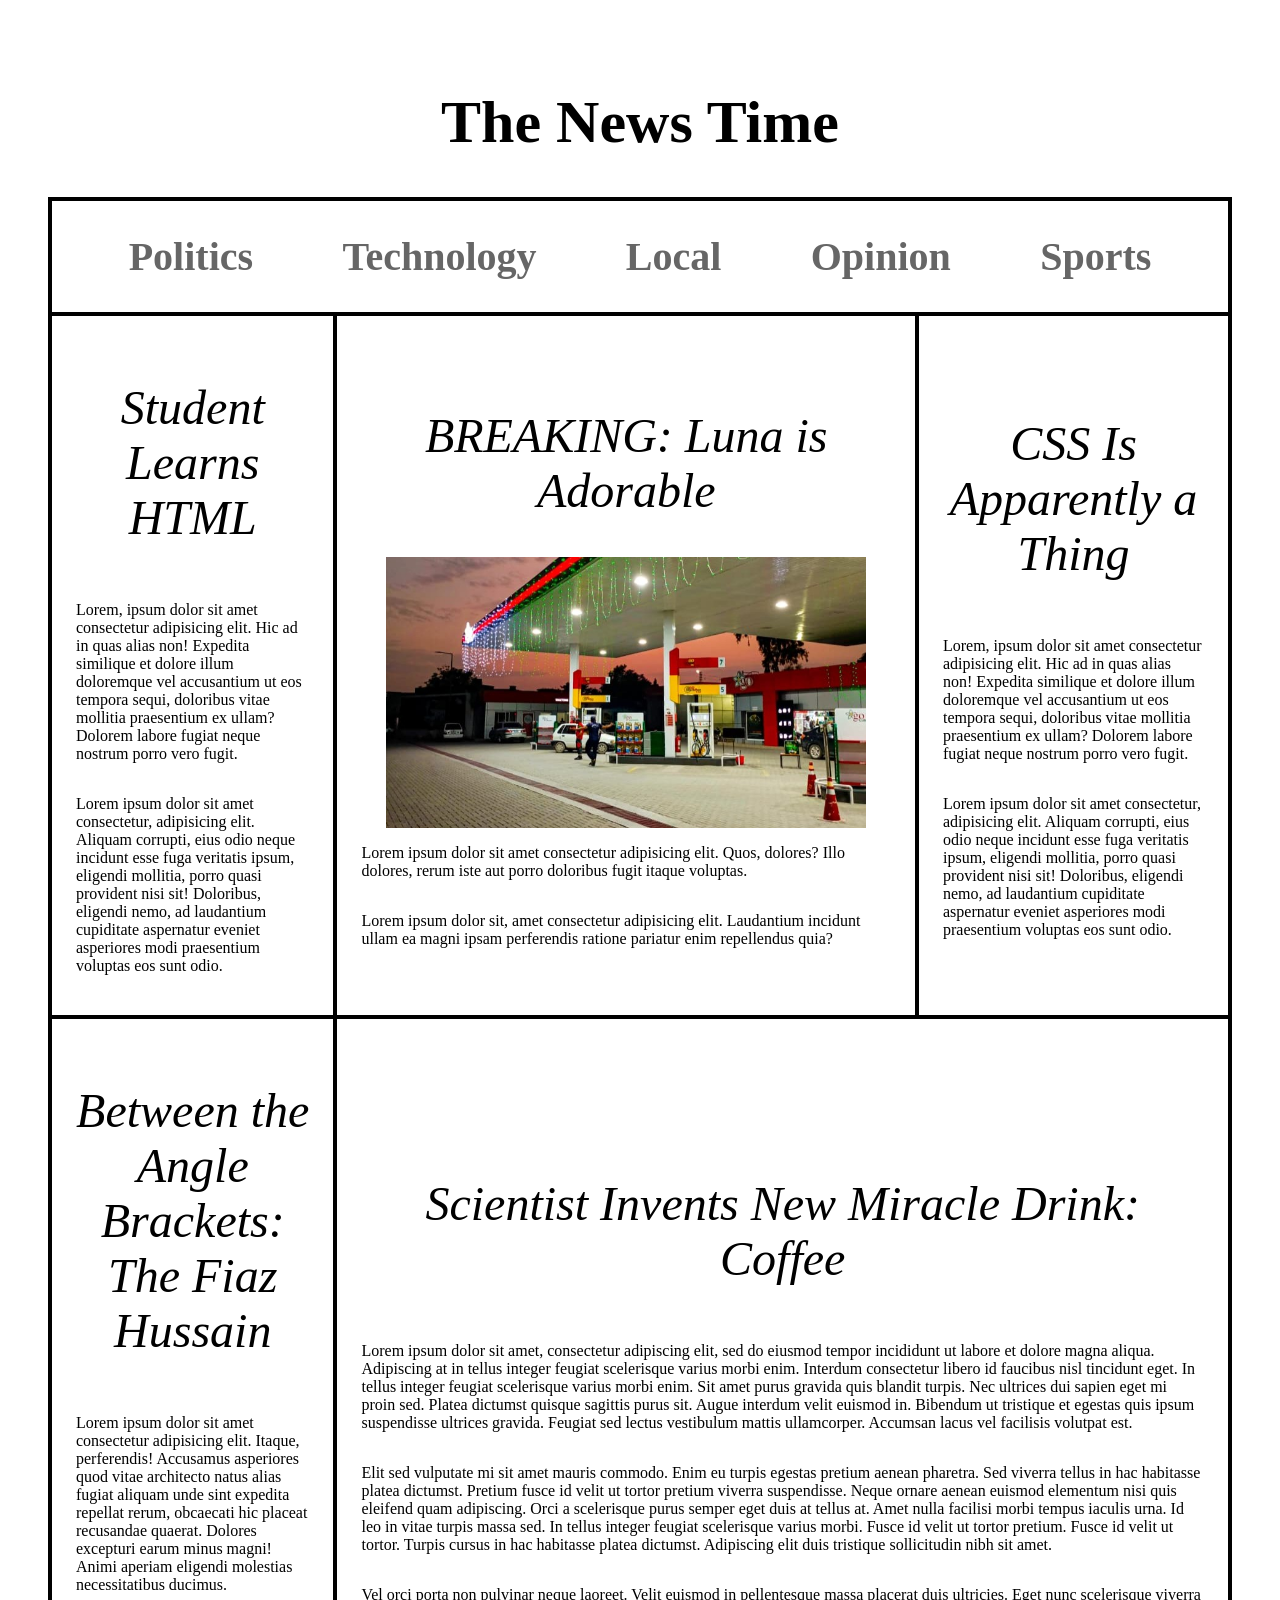
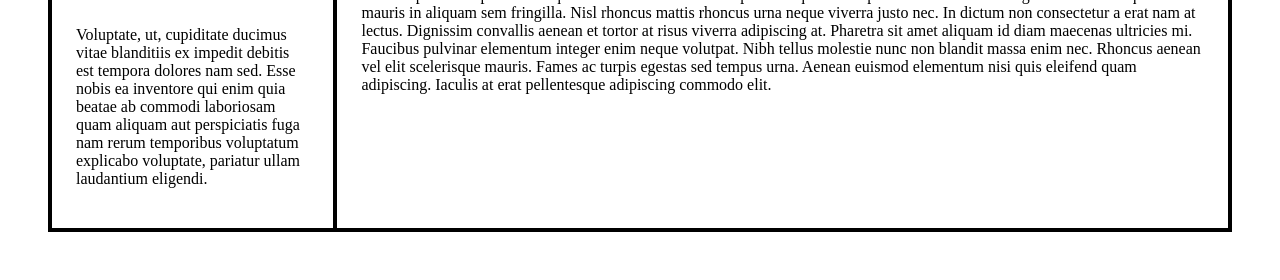
<file: CSS Project1/index.html>
<!DOCTYPE html>
<html lang="en">
<head>
    <meta charset="UTF-8">
    <meta name="viewport" content="width=device-width, initial-scale=1.0">
    <title>Document</title>
    <link rel="stylesheet" href="style.css">
</head>
<body>
    <header>
        <h1 class="main-heading">The News Time</h1>
    </header>
    <ul class="nav-links">
        <li><a href="">Politics</a></li>
        <li><a href="">Technology</a></li>
        <li><a href="">Local</a></li>
        <li><a href="">Opinion</a></li>
        <li><a href="">Sports</a></li>
    </ul>
    <article class="story story-1">
        <h2><i>Student Learns HTML</i></h2>
        <p>
            Lorem, ipsum dolor sit amet consectetur adipisicing elit. Hic ad in quas alias non! Expedita similique et dolore illum doloremque vel accusantium ut eos tempora sequi, doloribus vitae mollitia praesentium ex ullam? Dolorem labore fugiat neque nostrum porro vero fugit.
        </p>
        <p>Lorem ipsum dolor sit amet consectetur, adipisicing elit. Aliquam corrupti, eius odio neque incidunt esse fuga veritatis ipsum, eligendi mollitia, porro quasi provident nisi sit! Doloribus, eligendi nemo, ad laudantium cupiditate aspernatur eveniet asperiores modi praesentium voluptas eos sunt odio.</p>
    </article>

    <article class="story story-2">
        <h2><i>BREAKING: Luna is Adorable</i></h2>
        <img src="../images/11.jpg" alt="Petrol Pump">
        <p>
Lorem ipsum dolor sit amet consectetur adipisicing elit. Quos, dolores? Illo dolores, rerum iste aut porro doloribus fugit itaque voluptas.
        </p>
        <p>Lorem ipsum dolor sit, amet consectetur adipisicing elit. Laudantium incidunt ullam ea magni ipsam perferendis ratione pariatur enim repellendus quia?</p>
    </article>

    <article class="story story-3">
        <h2><i>CSS Is Apparently a Thing</i></h2>
        <p>
Lorem, ipsum dolor sit amet consectetur adipisicing elit. Hic ad in quas alias non! Expedita similique et dolore illum doloremque vel accusantium ut eos tempora sequi, doloribus vitae mollitia praesentium ex ullam? Dolorem labore fugiat neque nostrum porro vero fugit.        </p>
        <p>Lorem ipsum dolor sit amet consectetur, adipisicing elit. Aliquam corrupti, eius odio neque incidunt esse fuga veritatis ipsum, eligendi mollitia, porro quasi provident nisi sit! Doloribus, eligendi nemo, ad laudantium cupiditate aspernatur eveniet asperiores modi praesentium voluptas eos sunt odio.</p>
    </article>

    <article class="story story-4">
        <h2><i>Between the Angle Brackets: The Fiaz Hussain</i></h2>
        <p>
Lorem ipsum dolor sit amet consectetur adipisicing elit. Itaque, perferendis! Accusamus asperiores quod vitae architecto natus alias fugiat aliquam unde sint expedita repellat rerum, obcaecati hic placeat recusandae quaerat. Dolores excepturi earum minus magni! Animi aperiam eligendi molestias necessitatibus ducimus.</p>
        <p>Voluptate, ut, cupiditate ducimus vitae blanditiis ex impedit debitis est tempora dolores nam sed. Esse nobis ea inventore qui enim quia beatae ab commodi laboriosam quam aliquam aut perspiciatis fuga nam rerum temporibus voluptatum explicabo voluptate, pariatur ullam laudantium eligendi.</p>
    </article>

    <article class="story story-5">
        <h2><i>Scientist Invents New Miracle Drink: Coffee</i></h2>
        <p>
Lorem ipsum dolor sit amet, consectetur adipiscing elit, sed do eiusmod tempor incididunt ut labore et dolore magna aliqua. Adipiscing at in tellus integer feugiat scelerisque varius morbi enim. Interdum consectetur libero id faucibus nisl tincidunt eget. In tellus integer feugiat scelerisque varius morbi enim. Sit amet purus gravida quis blandit turpis. Nec ultrices dui sapien eget mi proin sed. Platea dictumst quisque sagittis purus sit. Augue interdum velit euismod in. Bibendum ut tristique et egestas quis ipsum suspendisse ultrices gravida. Feugiat sed lectus vestibulum mattis ullamcorper. Accumsan lacus vel facilisis volutpat est.</p>
        <p>Elit sed vulputate mi sit amet mauris commodo. Enim eu turpis egestas pretium aenean pharetra. Sed viverra tellus in hac habitasse platea dictumst. Pretium fusce id velit ut tortor pretium viverra suspendisse. Neque ornare aenean euismod elementum nisi quis eleifend quam adipiscing. Orci a scelerisque purus semper eget duis at tellus at. Amet nulla facilisi morbi tempus iaculis urna. Id leo in vitae turpis massa sed. In tellus integer feugiat scelerisque varius morbi. Fusce id velit ut tortor pretium. Fusce id velit ut tortor. Turpis cursus in hac habitasse platea dictumst. Adipiscing elit duis tristique sollicitudin nibh sit amet.</p>
        <p>Vel orci porta non pulvinar neque laoreet. Velit euismod in pellentesque massa placerat duis ultricies. Eget nunc scelerisque viverra mauris in aliquam sem fringilla. Nisl rhoncus mattis rhoncus urna neque viverra justo nec. In dictum non consectetur a erat nam at lectus. Dignissim convallis aenean et tortor at risus viverra adipiscing at. Pharetra sit amet aliquam id diam maecenas ultricies mi. Faucibus pulvinar elementum integer enim neque volutpat. Nibh tellus molestie nunc non blandit massa enim nec. Rhoncus aenean vel elit scelerisque mauris. Fames ac turpis egestas sed tempus urna. Aenean euismod elementum nisi quis eleifend quam adipiscing. Iaculis at erat pellentesque adipiscing commodo elit.</p>
    </article>
</body>
</html>
</file>
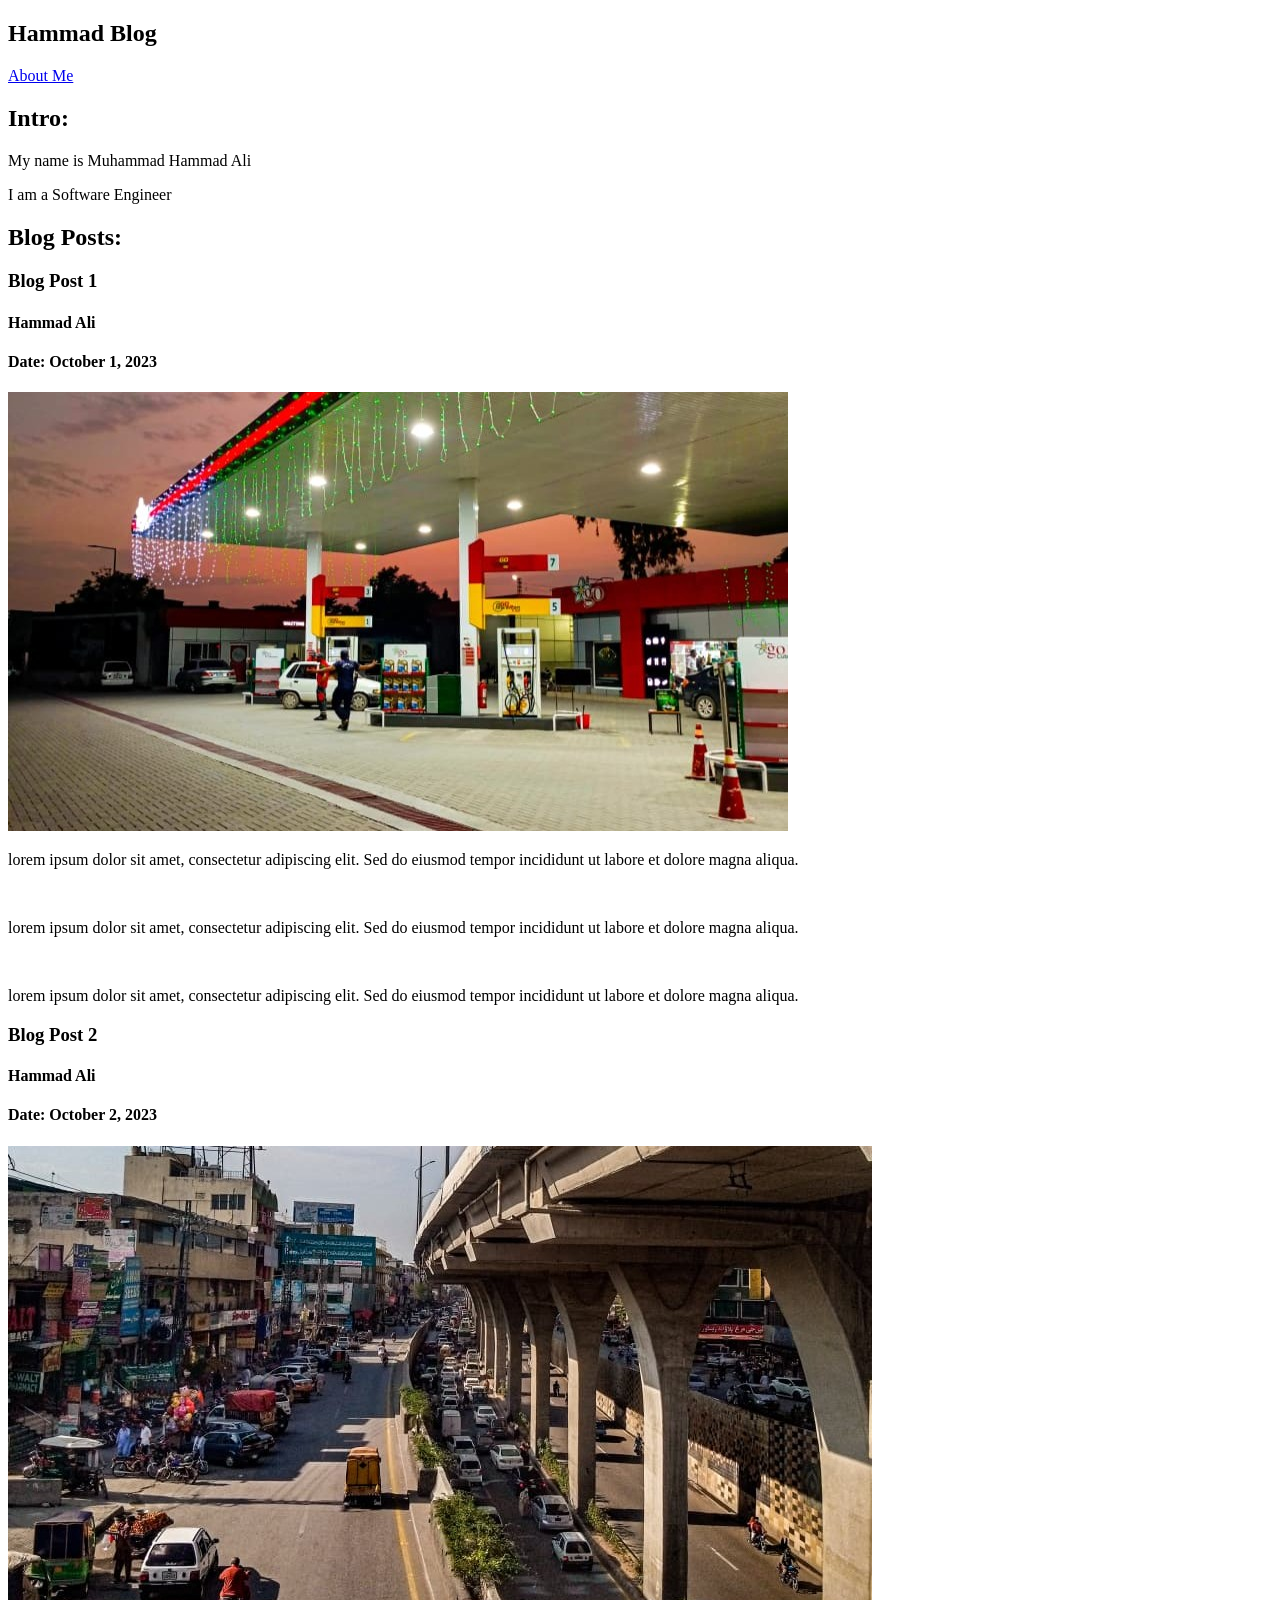
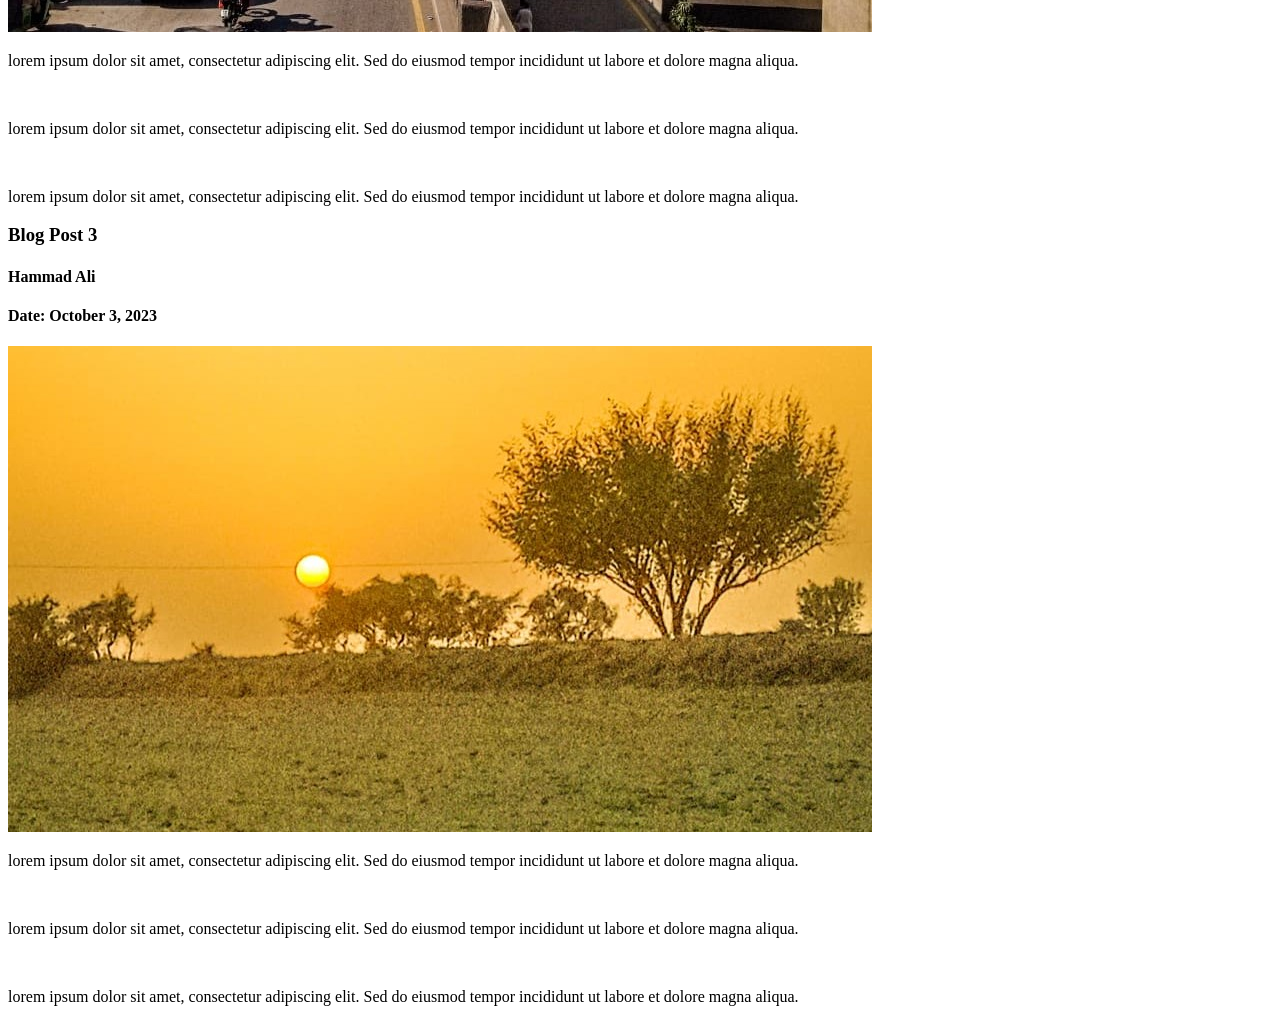
<file: HTML Project/index.html>
<!DOCTYPE html>
<html lang="en">
<head>
    <meta charset="UTF-8">
    <meta name="viewport" content="width=device-width, initial-scale=1.0">
    <title>Document</title>
</head>
<body>
    <nav>
        <h1>Hammad Blog</h1>
        <a href="about.html">About Me</a>
    </nav>
    <section class="intro">
        <h2>Intro:</h2>
        <p>My name is Muhammad Hammad Ali</p>
        <p>I am a Software Engineer</p>
    </section>
    <section class="blog-posts">
        <h2>Blog Posts:</h2>
        <article class="blog-post">
            <h3>Blog Post 1</h3>
            <h4>Hammad Ali</h4>
            <h4>Date: October 1, 2023</h4>
            <img src="../images/11.jpg" alt="">
            <p>lorem ipsum dolor sit amet, consectetur adipiscing elit. Sed do eiusmod tempor incididunt ut labore et dolore magna aliqua.</p>
            <br>
            <p>lorem ipsum dolor sit amet, consectetur adipiscing elit. Sed do eiusmod tempor incididunt ut labore et dolore magna aliqua.</p>
            <br>
            <p>lorem ipsum dolor sit amet, consectetur adipiscing elit. Sed do eiusmod tempor incididunt ut labore et dolore magna aliqua.</p>
        </article>
        <article class="blog-post">
            <h3>Blog Post 2</h3>
            <h4>Hammad Ali</h4>
            <h4>Date: October 2, 2023</h4>
            <img src="../images/12.jpg" alt="">
            <p>lorem ipsum dolor sit amet, consectetur adipiscing elit. Sed do eiusmod tempor incididunt ut labore et dolore magna aliqua.</p>
            <br>
            <p>lorem ipsum dolor sit amet, consectetur adipiscing elit. Sed do eiusmod tempor incididunt ut labore et dolore magna aliqua.</p>
            <br>
            <p>lorem ipsum dolor sit amet, consectetur adipiscing elit. Sed do eiusmod tempor incididunt ut labore et dolore magna aliqua.</p>
        </article>
        <article class="blog-post">
            <h3>Blog Post 3</h3>
            <h4>Hammad Ali</h4>
            <h4>Date: October 3, 2023</h4>
            <img src="../images/15.jpg" alt="">
            <p>lorem ipsum dolor sit amet, consectetur adipiscing elit. Sed do eiusmod tempor incididunt ut labore et dolore magna aliqua.</p>
            <br>
            <p>lorem ipsum dolor sit amet, consectetur adipiscing elit. Sed do eiusmod tempor incididunt ut labore et dolore magna aliqua.</p>
            <br>
            <p>lorem ipsum dolor sit amet, consectetur adipiscing elit. Sed do eiusmod tempor incididunt ut labore et dolore magna aliqua.</p>
        </article>
    </section>    
</body>
</html>
</file>
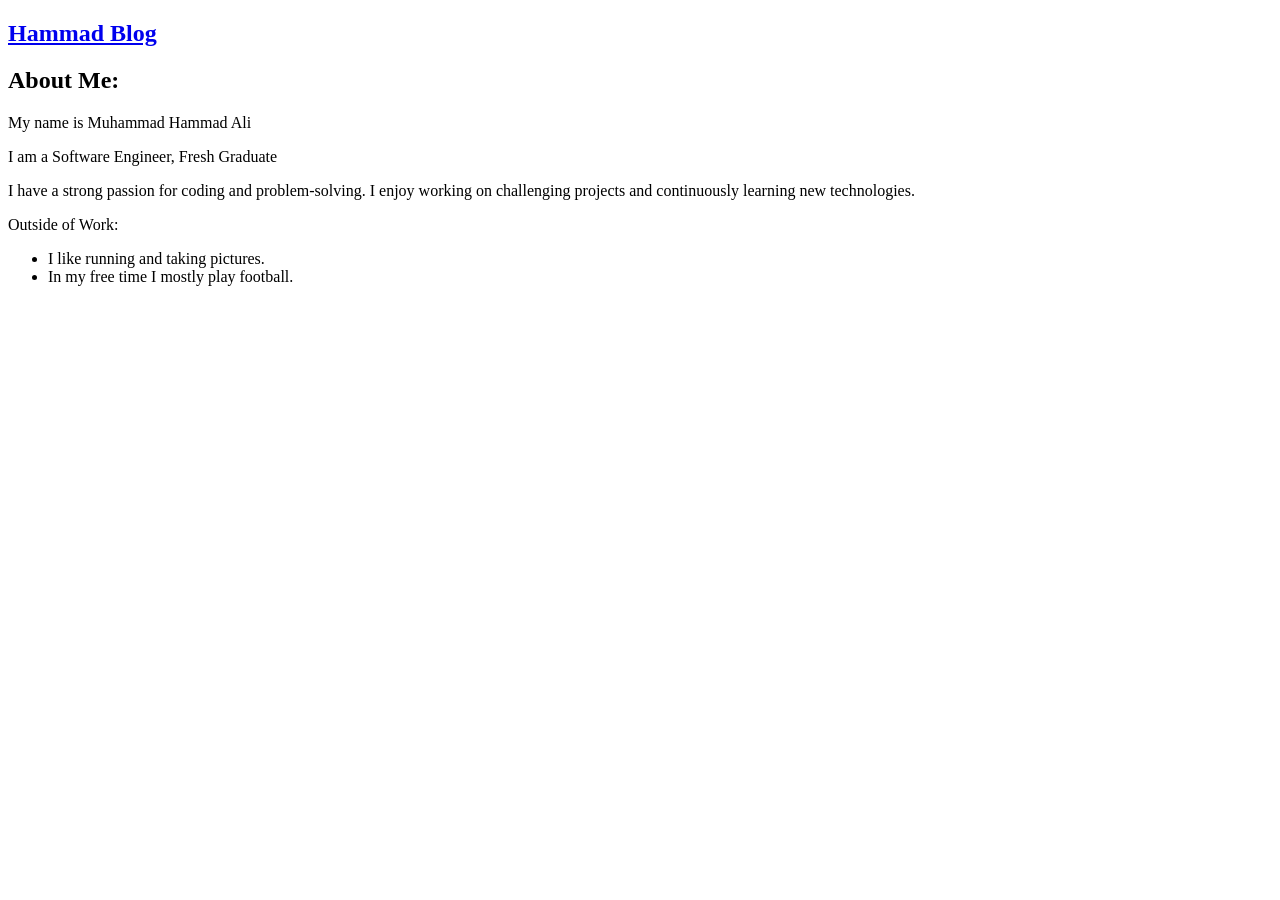
<file: HTML Project/about.html>
<!DOCTYPE html>
<html lang="en">
<head>
    <meta charset="UTF-8">
    <meta name="viewport" content="width=device-width, initial-scale=1.0">
    <title>Document</title>
</head>
<body>
    <nav>
        <h1><a href="index.html">Hammad Blog</a></h1>
    </nav>
    <section class="intro">
        <h2>About Me:</h2>
        <p>My name is Muhammad Hammad Ali</p>
        <p>I am a Software Engineer, Fresh Graduate</p>
        <p>I have a strong passion for coding and problem-solving. I enjoy working on challenging projects and continuously learning new technologies.</p>
        <p>Outside of Work:</p>
        <ul>
            <li>I like running and taking pictures.</li>
            <li>In my free time I mostly play football.</li>
        </ul>
    </section>
</body>
</html>
</file>
<file: CSS Project1/style.css>
*
{

}
body
{
    margin: 3rem;
    display:grid;
    grid-template-columns: 1fr,1fr, 1fr;
    grid-template-areas:"header header header"
                        "nav nav nav"
                        " a1 a2 a3"
                        "a4 a5 a5";
}
header
{
    display: flex;
    justify-content: center;
    align-items: center;
    font-size: 30px;
    grid-area: header;
    /* font-family: 'Snell Roundhand', Courier, monospace; */
}
ul a{
    text-decoration: none;
    color: #666666;
}
ul a:hover{
    color: #000000;
    text-decoration: underline;
}
ul
{
    grid-area: nav;
    border-bottom: none;
}
.nav-links
{
    display: flex;
    flex-direction: row;
    justify-content: space-around;
    list-style: none;
    color: #666666;
    font-size: 40px;
    font-weight: bold;
    border: 4px solid black;
    margin: 0rem;
    padding: 2rem;
}
.story h2
    {
    text-align: center;
    font-size: 3rem;
    font-weight: normal;
}
.story
{
    border: 4px solid black;
    padding: 1.5rem;
    display: flex;
    flex-direction: column;
    align-items: center;
    justify-content: center;
}

.story-1
{
    grid-area: a1;
    border-bottom:none;
    border-top:none;
}
.story-2
{
    grid-area: a2;
    border:none
}
.story-2 img
{
    width: 30rem;
}
.story-3
{
    grid-area: a3;
    border-bottom:none;
    border-top:none;
}
.story-4
{
    grid-area: a4;
}
.story-5
{
    grid-area: a5;
    border-left:none;
}
</file>
